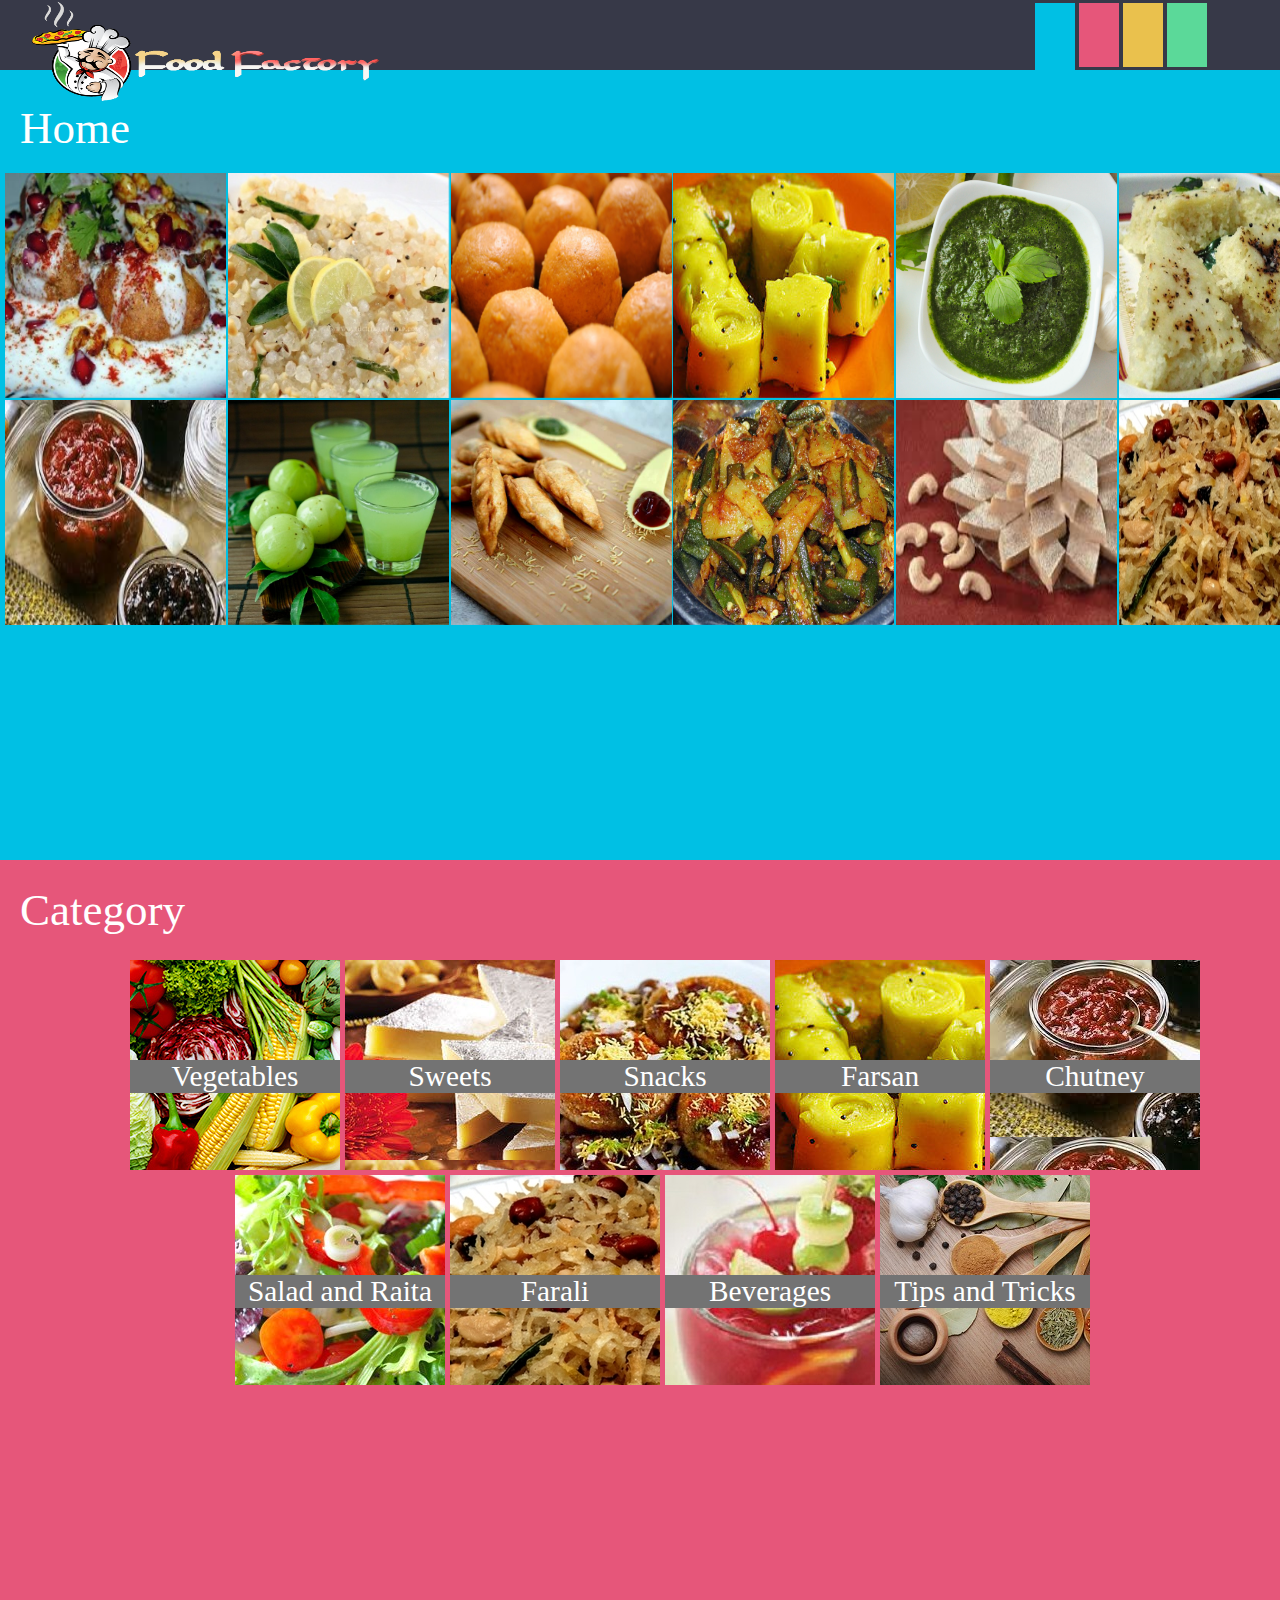
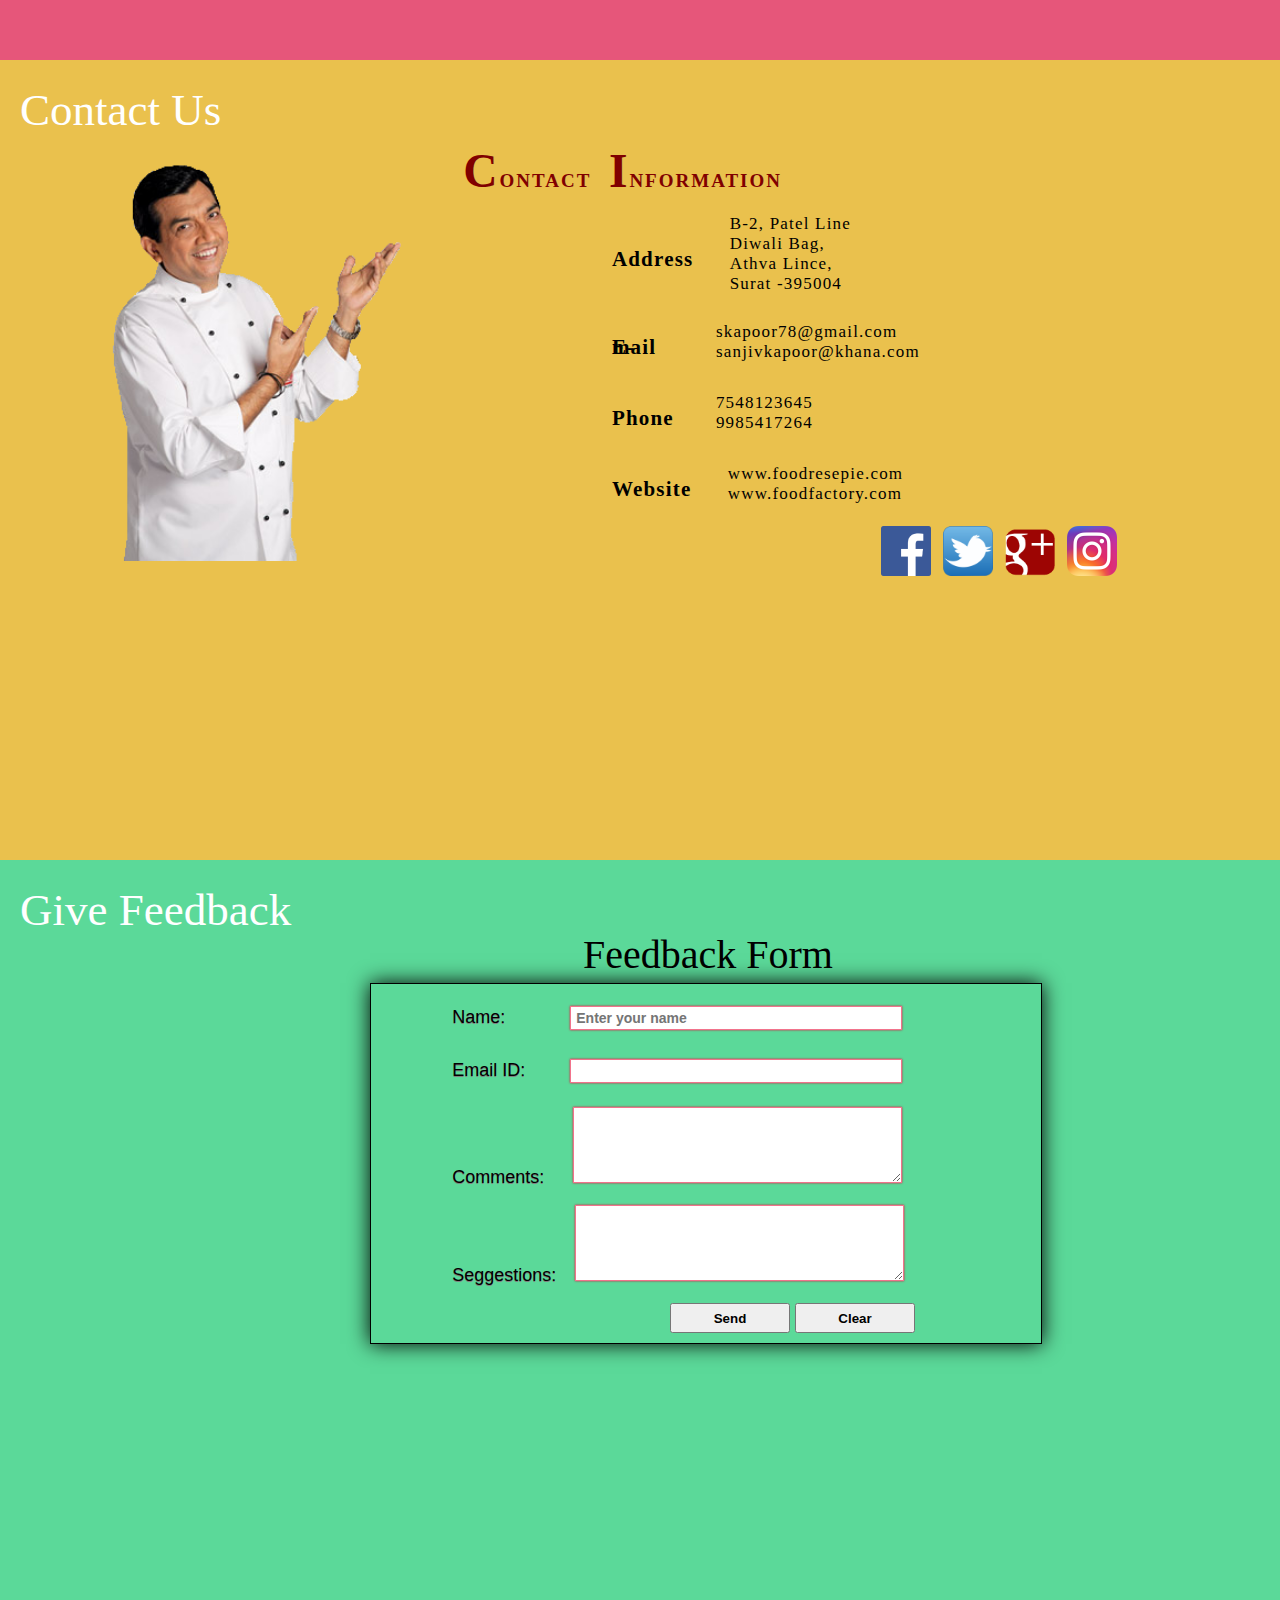
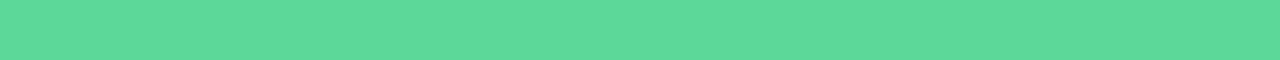
<file: index.html>
<!DOCTYPE html>
<html>
	<head>
	<meta charset="UTF-8">
		<title>Food Recipe.com</title>
		<script src="js/index.js"></script>
		<link rel="stylesheet" href="css/style.css">
		</title>
	</head>
	
	<body>	
		<header>
			<img src="image/logo2.png" height="102px" width="350px" style="display:inline-block"/>
			<nav role='nevigation'>
				<ul>
					<li><a class="link-1 entypo-home active" href="#Home"></a></li>
					<li><a class="link-2 entypo-picture" href="#Category"></a></li>
					<li><a class="link-3 entypo-user" href="#Contact"></a></li>
					<li><a class="link-4 entypo-attention" href="#Feedback"></a></li>
				</ul>
			</nav>
		</header>
		
		<section id="Home">
		<br/>
			<p class="hedcat">Home</p>
			<div class="mdiv">
			<div id="f1_container" style="position:absolute;">
				<div id="f1_card" class="shadow pos1">
				  <div class="front face">
					<img src="image/salad/Dahiwada.jpg" alt="" height="225px" width="221px"></img>
				  </div>
				  <div class="back face" style="background: url('image/salad/Dahiwada.jpg');">
					<h3><a href="" class="acat">Dahiwada</a></h3> Popular Snack in India.<br/>Prepared by soaking varas in thick dahi.
				  </div>
				</div>
			</div>
			<div id="f1_container" style="position:absolute; left: 228px;">
				<div id="f1_card" class="shadow">
				  <div class="front face">
					<img src="image/farali/Sabudana Khichdi.jpg" alt="" height="225px" width="221px"></img>
				  </div>
				  <div class="back face d2" style="background: url('image/farali/Sabudana Khichdi.jpg'); ">
					<h3><a href="" class="acat">SabudanaKhichdi</a></h3>is an Indian Food.<br/>mode fromsoaked sabudana<br/>(Western Indian Food).
				  </div>
				</div>
			</div>
			<div id="f1_container" style="position:absolute; left: 451px;">
				<div id="f1_card" class="shadow">
				  <div class="front face">
					<img src="image/sweets/besan-ke-ladoo.jpg" alt="" height="225px" width="221px"></img>
				  </div>
				  <div class="back face d3" style="background-image: url('image/sweets/besan-ke-ladoo.jpg');" >
					<h3><a href="" class="acat">Besan-ke-ladoo</a></h3>This is nice for exposing more information about an image.
					Any content can go here.
				  </div>
				</div>
			</div>
			<div id="f1_container" style="position:absolute; left: 673px;">
				<div id="f1_card" class="shadow">
				  <div class="front face">
					<img src="image/farsan/khandvi.jpg" alt="" height="225px" width="221px"></img>
				  </div>
				  <div class="back face d1" style="background-image: url('image/farsan/khandvi.jpg');" >
					<h3><a href="" class="acat">Khandvi</a></h3>This is nice for exposing more information about an image.
					Any content can go here.
				  </div>
				</div>
			</div>
			<div id="f1_container" style="position:absolute; left: 896px;">
				<div id="f1_card" class="shadow">
				  <div class="front face">
					<img src="image/chutney/Green-Chutney.jpg" alt="" height="225px" width="221px"></img>
				  </div>
				  <div class="back face d4" style="background-image: url('image/chutney/Green-Chutney.jpg');" >
					<h3><a href="" class="acat">Green-Chutney</a></h3>This is nice for exposing more information about an image.
					Any content can go here.
				  </div>
				</div>
			</div>
			<div id="f1_container" style="position:absolute; left: 1119px;">
				<div id="f1_card" class="shadow">
				  <div class="front face">
					<img src="image/sanacks/White-Dhokla.jpg" alt="" height="225px" width="221px"></img>
				  </div>
				  <div class="back face d5" style="background-image: url('image/sanacks/White-Dhokla.jpg');" >
					<h3><a href="" class="acat">White-Dhokla</a></h3>This is nice for exposing more information about an image.
					Any content can go here.
				  </div>
				</div>
			</div>
			 
			
			<div id="f1_container" style="position:absolute; top: 400px;">
				<div id="f1_card" class="shadow pos1">
				  <div class="front face">
					<img src="image/chutney/red-chutney.jpg" alt="" height="225px" width="221px"></img>
				  </div>
				  <div class="back face d6" style="background-image: url('image/chutney/red-chutney.jpg');" >
					<h3><a href="" class="acat">Red-Chutney</a></h3>This is nice for exposing more information about an image.
					Any content can go here.
				  </div>
				</div>
			</div>
			<div id="f1_container" style="position:absolute; left: 228px; top: 400px;">
				<div id="f1_card" class="shadow">
				  <div class="front face">
					<img src="image/beverages/amla-juice.png" alt="" height="225px" width="221px"></img>
				  </div>
				  <div class="back face d7" style="background-image: url('image/beverages/amla-juice.png');" >
					<h3><a href="" class="acat">Amla-Juice</a></h3>This is nice for exposing more information about an image.
					Any content can go here.
				  </div> 
				</div>
			</div>
			<div id="f1_container" style="position:absolute; left: 451px; top: 400px;">
				<div id="f1_card" class="shadow">
				  <div class="front face">
					<img src="image/farsan/ghughra.jpg" alt="" height="225px" width="221px"></img>
				  </div>
				  <div class="back face d8" style="background-image: url('image/farsan/ghughra.jpg');" >
					<h3><a href="" class="acat">Ghughra</a></h3>Traditional gujrati Sweets/Dessert.<br/>frird desserts filled with coconut and dry fruits.
				  </div>
				</div>
			</div>
			<div id="f1_container" style="position:absolute; left: 673px; top: 400px;">
				<div id="f1_card" class="shadow">
				  <div class="front face">
					<img src="image/vegetables/bhinda_batata.jpg" alt="" height="225px" width="221px"></img>
				  </div>
				  <div class="back face d9" style="background-image: url('image/vegetables/bhinda_batata.jpg');" >
					<h3><a href="" class="acat">Bhinda-Batata</a></h3>This is nice for exposing more information about an image.
					Any content can go here.
				  </div>
				</div>
			</div>
			<div id="f1_container" style="position:absolute; left: 896px; top: 400px;">
				<div id="f1_card" class="shadow">
				  <div class="front face">
					<img src="image/sweets/kaju-katri.jpg" alt="" height="225px" width="221px"></img>
				  </div>
				  <div class="back face d4" style="background-image: url('image/sweets/kaju-katri.jpg');" >
					<h3><a href="kaju-katri.html" class="acat">Kaju-Katri</a></h3>also known as Kaju-Barfi.<br/>is an Indian dessert similar to Barfi.
				  </div>
				</div>
			</div>
			<div id="f1_container" style="position:absolute; left: 1119px; top: 400px;">
				<div id="f1_card" class="shadow">
				  <div class="front face">
					<img src="image/farali/farali-chevdo.jpg" alt="" height="225px" width="221px"></img>
				  </div>
				  <div class="back face d10" style="background-image: url('image/farali/farali-chevdo.jpg');" >
					<h3><a href="" class="acat">Farali-Chevdo</a></h3>This is nice for exposing more information about an image.
					Any content can go here.
				  </div>
				</div>
			</div>
			</div>
		</section>
		
		<section id="Category">
			<p class="hedcat">Category</p>
				<div style="position:relative; margin: 50px; height: 430px; width: 1080px; left: 60px">
					<div class="veg"><div class="imgd"><center><a href="" class="cat">Vegetables</a></center></div></div>
					<div class="sweets"><div class="imgd"><center><a href="next.html" class="cat">Sweets</a></center></div></div>
					<div class="snacks"><div class="imgd"><center><a href="" class="cat">Snacks</a></center></div></div>
					<div class="farsan"><div class="imgd"><center><a href="" class="cat">Farsan</a></center></div></div>
					<div class="chutney"><div class="imgd"><center><a href="" class="cat">Chutney</a></center></div></div>
					<div class="salad"><div class="imgd"><center><a href="" class="cat">Salad and Raita</a></center></div></div>
					<div class="farali"><div class="imgd"><center><a href="" class="cat">Farali</a></center></div></div>
					<div class="beverages"><div class="imgd"><center><a href=""class="cat">Beverages</a></center></div></div>
					<div class="tips"><div class="imgd"><center><a href="" class="cat">Tips and Tricks</a></center></div></div>
				</div>
		</section>
		
		
		<section id="Contact">
			<p class="hedcat">Contact Us</p>
				<center><div style="height:450px; width: 1100px; margin-top: -20px;">
					<table  height="450px" width="1100px">
						<tr>
							<td align="center"><img src="image\sk.png" height="400px" width="300px"/></td>
							<td>
								<div> 
									<table height="450" style="" style="">
										<tr>
											<td align="right" height="10px">
											<p id="x1" style=" font-size: 19px; letter-spacing: 2px;color: #800000; font-weight: bold;">&nbsp;&nbsp;&nbsp;CONTACT&nbsp;&nbsp; </p>
											</td>
											<td>
											<p id="x1" style=" font-size: 19px; letter-spacing: 2px;color: #800000; font-weight: bold;">INFORMATION</p>
											</td>
										</tr>
										<tr>
											<td></td>
											<td>
											<table><tr>
											<td align="left" style="width:100px" height="16px"><p style="font-size: 21px;letter-spacing: 1.2px; color:black; font-weight: bold ">Address&nbsp;&nbsp;&nbsp;&nbsp;&nbsp;</p></td>
											<td style="font-size:17px; width:400px; letter-spacing: 1.2px;">B-2, Patel Line<br/>Diwali Bag,<br/>Athva Lince, <br/>Surat -395004</td>
											</tr></table></td>	
										</tr>
										<tr>
											<td></td>
											<td>
											<table><tr>
											<td align="left" height="16px" width="100px"><p style="letter-spacing: 1.2px;font-size: 21px; color:black; font-weight: bold ">E-mail&nbsp;&nbsp;&nbsp;&nbsp;&nbsp;</td>
											<td style="font-size:17px; letter-spacing: 1.2px;">skapoor78@gmail.com<br/>sanjivkapoor@khana.com</td>
											</tr></table></td>
										</tr>
										<tr>
											<td></td>
											<td>
											<table><tr>
											<td align="left" height="16px" width="100px"><p style="letter-spacing: 1.2px;font-size: 21px; color:black; font-weight: bold ">Phone&nbsp;&nbsp;&nbsp;&nbsp;&nbsp;</td>
											<td style="font-size:17px; letter-spacing: 1.2px;">7548123645<br/>9985417264</td>
											</tr></table></td>
										</tr>
										<tr>
											<td></td>
											<td>
											<table><tr>
											<td align="left" height="16px" width="100px"><p style="letter-spacing: 1.2px;font-size: 21px; color:black; font-weight: bold ">Website&nbsp;&nbsp;&nbsp;&nbsp;&nbsp;</td>
											<td style="font-size:17px; letter-spacing: 1.2px;">www.foodresepie.com<br/>www.foodfactory.com</td>
											</tr></table></td>
										</tr>
											
										<tr>
											<td></td>
											<td>
											<div align="right">&nbsp;&nbsp;&nbsp;&nbsp;
											<a href="https://www.facebook.com/programmer.mayur" target="_blank">
											<img src="image/fb.png" height="50px" width="50px"/></a>&nbsp;&nbsp;
											<a href="https://www.twitter.com/patel_mayur_pm" target="_blank">
											<img src="image/twitter.png" height="50px" width="50px"/></a>&nbsp;&nbsp;
											<a href="https://plus.google.com/u/1/101249331526653619643" target="_blank">
											<img src="image/google.png" height="50px" width="50px"/></a>&nbsp;&nbsp;
											<a href="https://www.instagram.com/mr.mayur.patel" target="_blank">
											<img src="image/insta.png" height="50px" width="50px"/></a>&nbsp;&nbsp;&nbsp;&nbsp;
											<div>
											</td>
										</tr>
									</table>
								</div>
							</td>
						</tr>
					</table>
				</div></center>	
		</section>
		
		
		<section id="Feedback">
			<p class="hedcat">Give Feedback</p>
				
					<div class="container">
					<div class="main">
					<form id="feedback" method="get">
					<br/>
					<div style="color: black; position:absolute; left: 213px; margin-top: -70px; font-family:sans-sarif; font-size: 40px;">Feedback Form</div>
						&nbsp;&nbsp;&nbsp;&nbsp;&nbsp;&nbsp;
						<label name="nm">Name:&nbsp;&nbsp;&nbsp;&nbsp;&nbsp;&nbsp;&nbsp;&nbsp;&nbsp;&nbsp;&nbsp;&nbsp; </label>
						<input type="text" id="txtnm" placeholder="Enter your name" onblur="val_name()" required="required"></input>
						<span id="snm"></span>
						<br/><br/>
						&nbsp;&nbsp;&nbsp;&nbsp;&nbsp;&nbsp;
						<label name="lblemail">Email ID:&nbsp;&nbsp;&nbsp;&nbsp;&nbsp;&nbsp;&nbsp;&nbsp; </label>
						<input type="email" id="txtemail" onblur="val_email()" required="required"></input>
						<span id="semail"></span>
						<br/><br/>
						&nbsp;&nbsp;&nbsp;&nbsp;&nbsp;&nbsp;
						<label name="cmt">Comments: &nbsp;&nbsp;&nbsp;&nbsp;</label>
						<textarea id="txtcmt" class="textarea" onblur="cmt()" required="required"></textarea>
						
						<br/><br/>
						&nbsp;&nbsp;&nbsp;&nbsp;&nbsp;&nbsp;
						<label name="sgt">Seggestions: &nbsp;&nbsp;</label>
						<textarea name="txtsgt" class="textarea"></textarea>
						<br/><br/>	
						<div>
						<input type="submit" name="btnsubmit" value="Send" style="left:300px;" onclick="send()"/>
						<input type="reset" name="btnreset" value="Clear" style="left:425px;"/>		
						</div>
					</form>
					</div>
				</div>
		</section>
		<script src='http://cdnjs.cloudflare.com/ajax/libs/jquery/2.1.3/jquery.min.js'></script>
		<script src="js/index.js"></script>
	</body>
</html>
</file>
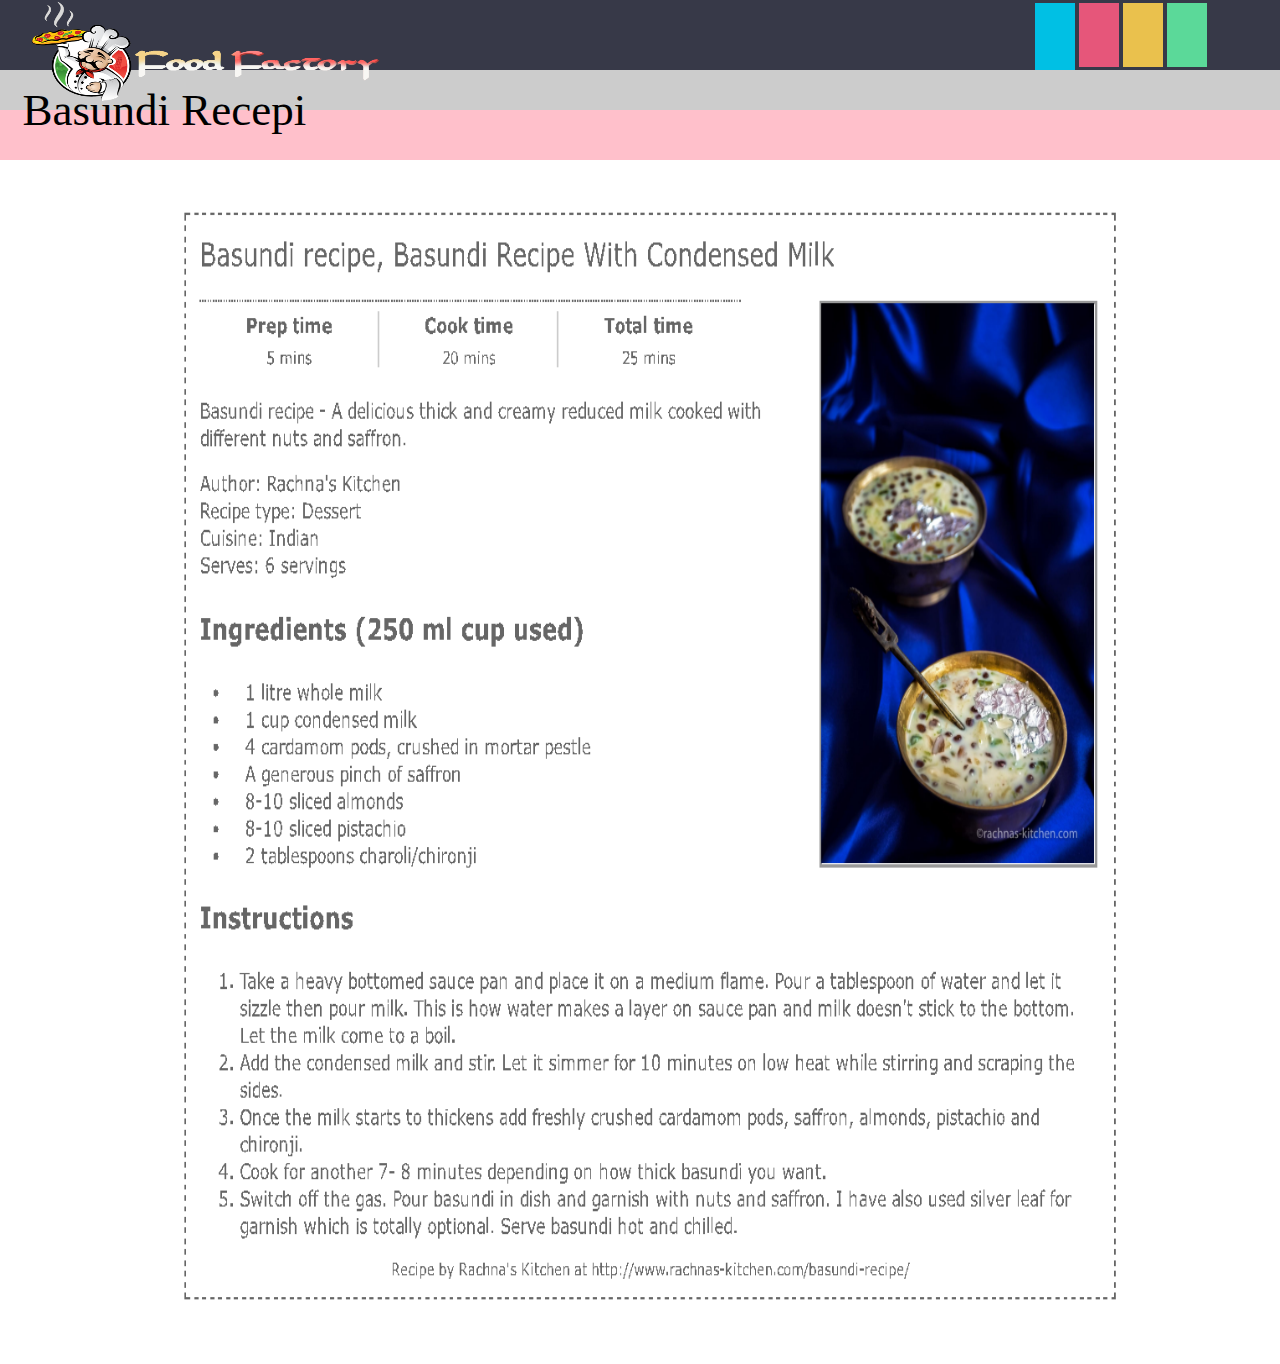
<file: basundi.html>
<!DOCTYPE html>
<html>
	<head>
	<meta charset="UTF-8">
		<title>Food Recipe.com</title>
		<script src="js/index.js"></script>
		<link rel="stylesheet" href="css/style.css">
		</title>
	</head>
	
	<body>	
		<header>
			<img src="image/logo2.png" height="102px" width="350px" style="display:inline-block"/>
			
			<nav role='nevigation'>
				<ul>
					<li><a class="link-1 entypo-home active" href="index.html#Home"></a></li>
					<li><a class="link-2 entypo-picture" href="index.html#Category"></a></li>
					<li><a class="link-3 entypo-user" href="index.html#Contact"></a></li>
					<li><a class="link-4 entypo-attention" href="index.html#Feedback"></a></li>
				</ul>
			</nav>
		</header>
		<div id="kajukatri">
				<div style="height:50px; width:1500px; margin-top:110px; background-color:pink; color: black;"><p style="color:black;">&nbsp;&nbsp;Basundi Recepi</p></div>				
				<div align="center"><img src="image/recepie/basundi.png" height="1200px" width="1000px" class="cdiv" ></img><div>
				
		</div>
		<script src='http://cdnjs.cloudflare.com/ajax/libs/jquery/2.1.3/jquery.min.js'></script>
		<script src="js/index.js"></script>	
	</body>
</html>
</file>
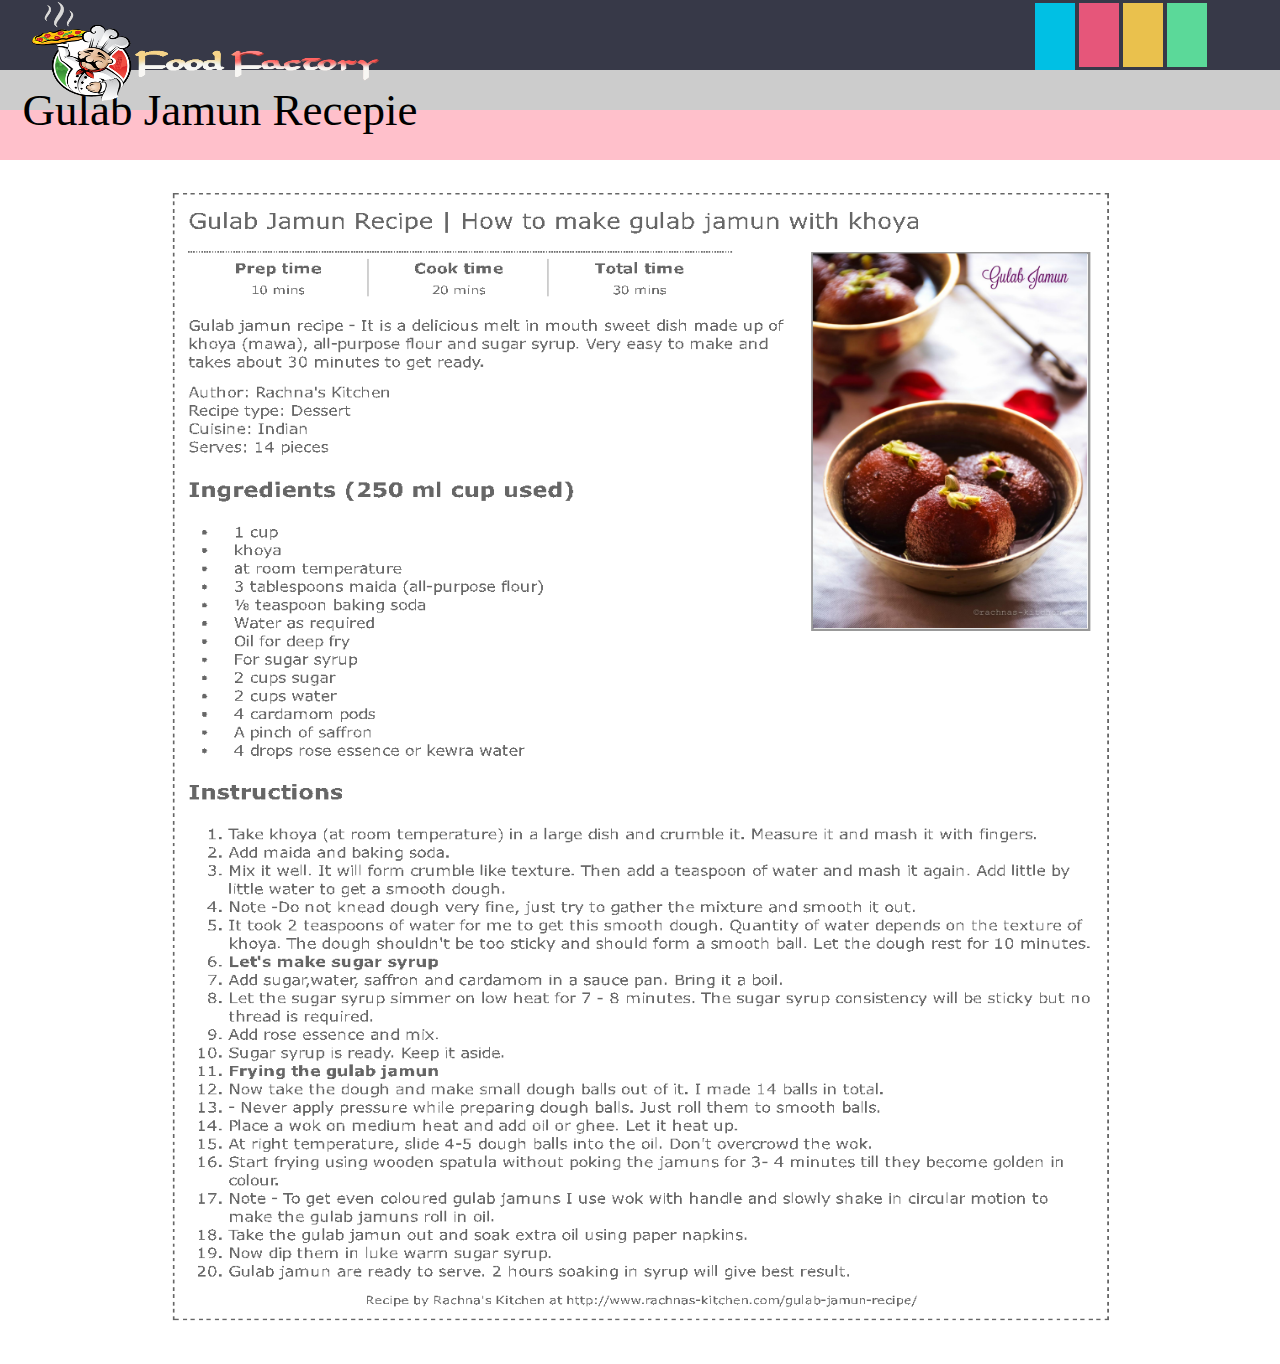
<file: gulab-jambun.html>
<!DOCTYPE html>
<html>
	<head>
	<meta charset="UTF-8">
		<title>Food Recipe.com</title>
		<script src="js/index.js"></script>
		<link rel="stylesheet" href="css/style.css">
		</title>
	</head>
	
	<body>	
		<header>
			<img src="image/logo2.png" height="102px" width="350px" style="display:inline-block"/>
			
			<nav role='nevigation'>
				<ul>
					<li><a class="link-1 entypo-home active" href="index.html#Home"></a></li>
					<li><a class="link-2 entypo-picture" href="index.html#Category"></a></li>
					<li><a class="link-3 entypo-user" href="index.html#Contact"></a></li>
					<li><a class="link-4 entypo-attention" href="index.html#Feedback"></a></li>
				</ul>
			</nav>
		</header>
		<div id="kajukatri">
				<div style="height:50px; width:1500px; margin-top:110px; background-color:pink; color: black;"><p style="color:black;">&nbsp;&nbsp;Gulab Jamun Recepie</p></div>				
				<div align="center"><img src="image/recepie/gulab-jambun.png" height="1200px" width="1000px" class="cdiv"></img><div>
				
		</div>
		<script src='http://cdnjs.cloudflare.com/ajax/libs/jquery/2.1.3/jquery.min.js'></script>
		<script src="js/index.js"></script>	
	</body>
</html>
</file>
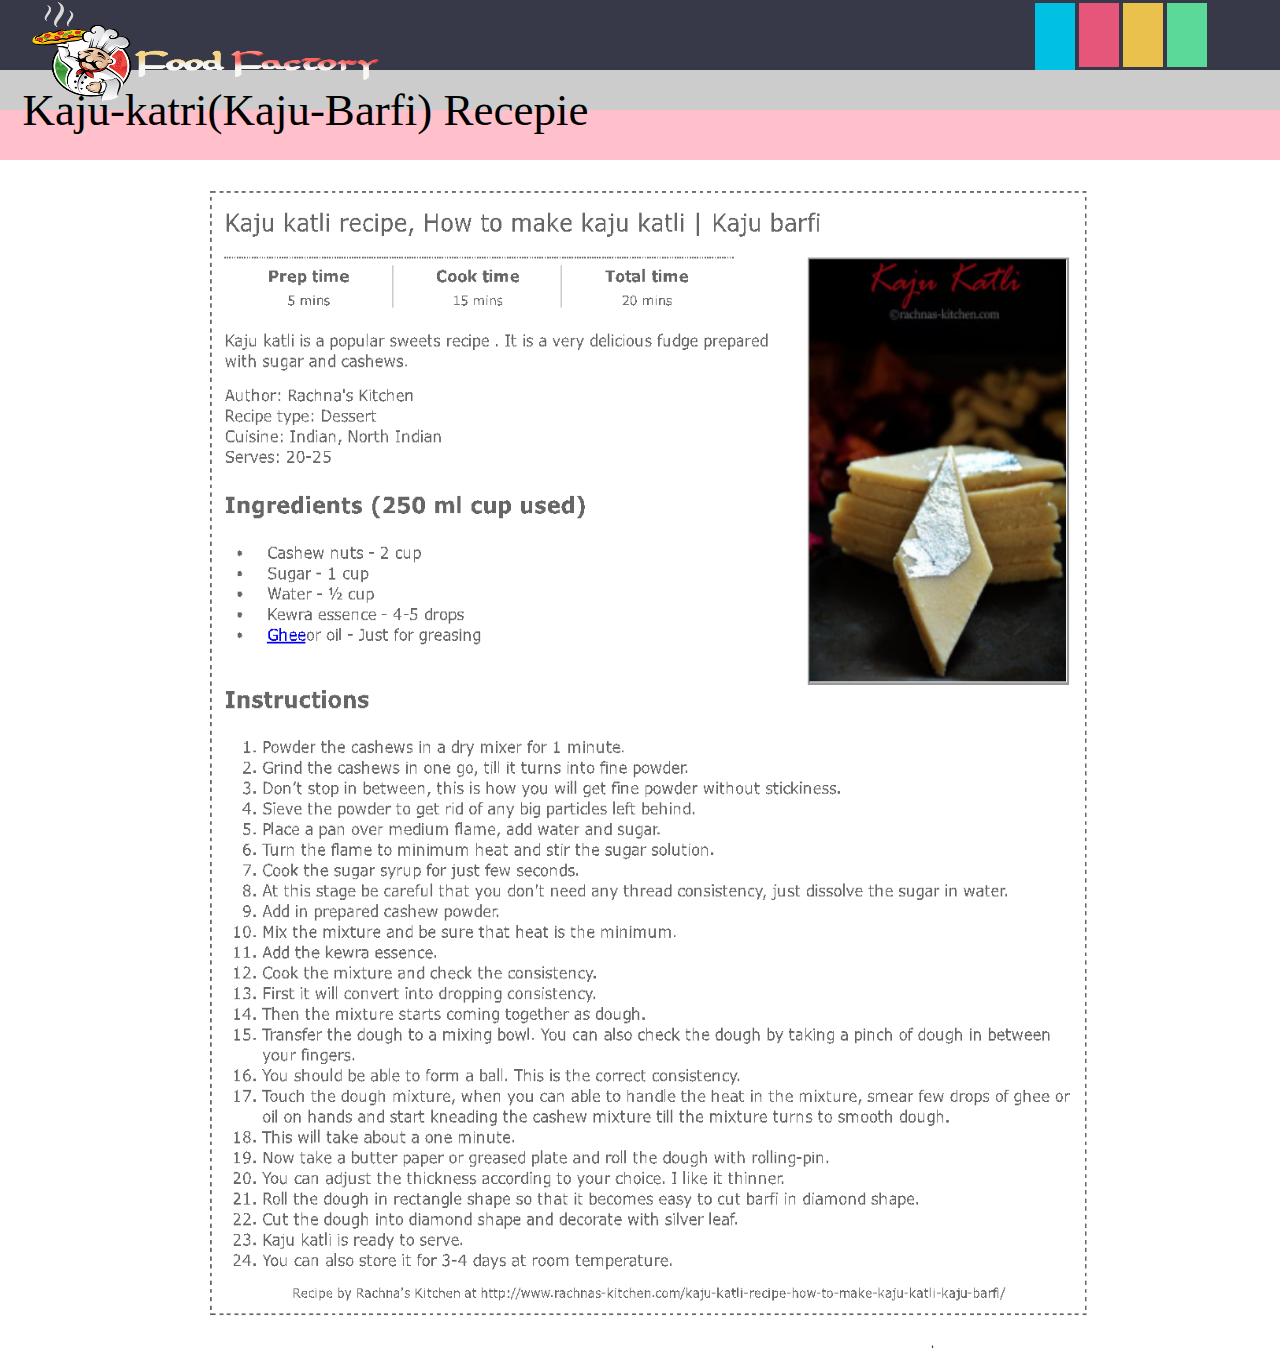
<file: kaju-katri.html>
<!DOCTYPE html>
<html>
	<head>
	<meta charset="UTF-8">
		<title>Food Recipe.com</title>
		<script src="js/index.js"></script>
		<link rel="stylesheet" href="css/style.css">
		</title>
	</head>
	
	<body>	
		<header>
			<img src="image/logo2.png" height="102px" width="350px" style="display:inline-block"/>
			
			<nav role='nevigation'>
				<ul>
					<li><a class="link-1 entypo-home active" href="index.html#Home"></a></li>
					<li><a class="link-2 entypo-picture" href="index.html#Category"></a></li>
					<li><a class="link-3 entypo-user" href="index.html#Contact"></a></li>
					<li><a class="link-4 entypo-attention" href="index.html#Feedback"></a></li>
				</ul>
			</nav>
		</header>
		<div id="kajukatri">
				<div style="height:50px; width:1500px; margin-top:110px; background-color:pink; color: black;"><p style="color:black;">&nbsp;&nbsp;Kaju-katri(Kaju-Barfi) Recepie</p></div>				
				<div align="center"><img src="image/recepie/kaju-katri.png" height="1200px" width="1000px" class="cdiv" ></img><div>
				
		</div>
		<script src='http://cdnjs.cloudflare.com/ajax/libs/jquery/2.1.3/jquery.min.js'></script>
		<script src="js/index.js"></script>	
	</body>
</html>
</file>
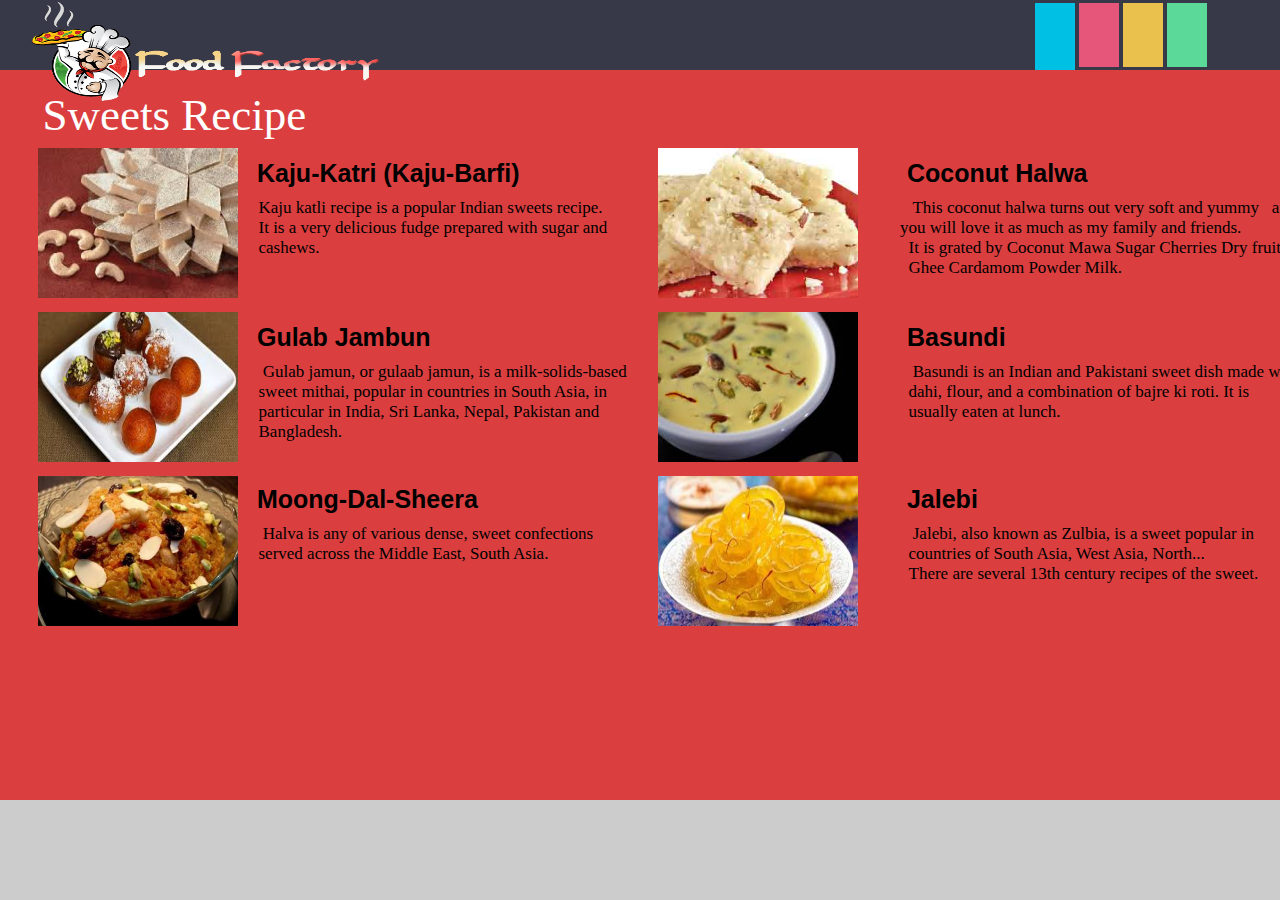
<file: next.html>
<!DOCTYPE html>
<html>
	<head>
	<meta charset="UTF-8">
		<title>Food Recipe.com</title>
		<script src="js/index.js"></script>
		<link rel="stylesheet" href="css/style.css">
		</title>
	</head>
	
	<body>	
		<header>
			<img src="image/logo2.png" height="102px" width="350px" style="display:inline-block"/>
			
			<nav role='nevigation'>
				<ul>
					<li><a class="link-1 entypo-home active" href="index.html#Home"></a></li>
					<li><a class="link-2 entypo-picture" href="index.html#Category"></a></li>
					<li><a class="link-3 entypo-user" href="index.html#Contact"></a></li>
					<li><a class="link-4 entypo-attention" href="index.html#Feedback"></a></li>
				</ul>
			</nav>
		</header>
		<section id="next">
				<div style="height:50px; width:500px; margin-top:95px;"><p>&nbsp;&nbsp;Sweets Recipe</p></div>
				<table name="veg" width="97.1%"height="494px" style="top:140px; position:absolute;" >
					<tr>
						<td>
							<div class="m_div"><img class="fimg" src="image/sweets/kaju-katri.jpg" alt="" height="150px" width="200px"></img></div>
							<div class="d_div" style="left:230px; top:8px;">
							<h3>&nbsp;<a href="kaju-katri.html" class="sdiv">Kaju-Katri (Kaju-Barfi)</a></h3>
								<div class="fdiv">&nbsp;&nbsp;Kaju katli recipe is a popular Indian sweets recipe.<br/ >&nbsp;&nbsp;It is a very delicious fudge prepared with sugar and &nbsp;&nbsp;cashews.</div>
							</div>
							
						</td>
						<td>
							<div class="m_div"><img class="fimg" src="image/sweets/coconut halva.jpg" alt="" height="150px" width="200px"></img></div>
							<div class="d_div" style="left:880px; top:8px;">
							<h3>&nbsp;<a href="" class="sdiv">Coconut Halwa</a></h3>
								<div class="fdiv">&nbsp;&nbsp; This coconut halwa turns out very soft and yummy &nbsp;&nbsp;and you will love it as much as my family and friends.<br/>&nbsp;&nbsp;It is grated by Coconut Mawa Sugar Cherries Dry fruits &nbsp;&nbsp;Ghee Cardamom Powder Milk.</div>
						</td>
					</tr>
					<tr>
						<td>
							<div class="m_div"><img class="fimg" src="image/sweets/gulab-jambun.jpg" alt="" height="150px" width="200px"></img></div>
							<div class="d_div" style="left:230px; top:172px;"><h3>&nbsp;<a href="gulab-jambun.html" class="sdiv">Gulab Jambun</a></h3>
								<div class="fdiv">&nbsp;&nbsp; Gulab jamun, or gulaab jamun, is a milk-solids-based &nbsp;&nbsp;sweet mithai, popular in countries in South Asia, in &nbsp;&nbsp;particular in India, Sri Lanka, Nepal, Pakistan and &nbsp;&nbsp;Bangladesh.</div>
						</td>
						<td>
							<div class="m_div"><img class="fimg" src="image/sweets/rabdi.jpg" alt="" height="150px" width="200px"></img></div>
							<div class="d_div" style="left:880px; top:172px;"><h3>&nbsp;<a href="basundi.html" class="sdiv">Basundi</a></h3>
							<div class="fdiv">&nbsp;&nbsp; Basundi is an Indian and Pakistani sweet dish made with &nbsp;&nbsp;dahi, flour, and a combination of bajre ki roti. It is &nbsp;&nbsp;usually eaten at lunch.
							</div>
						
						</td>
					</tr>
					<tr>
						<td>
							<div class="m_div"><img class="fimg" src="image/sweets/moong-dal-sheera.jpg" alt="" height="150px" width="200px"></img></div>
							<div class="d_div" style="left:230px; top:334px;">
							<h3>&nbsp;<a href="" class="sdiv">Moong-Dal-Sheera</a></h3>
							<div class="fdiv">&nbsp;&nbsp; Halva is any of various dense, sweet confections &nbsp;&nbsp;served across the Middle East, South Asia.
							
							</div>
						</td>
							
						<td>
							<div class="m_div"><img class="fimg" src="image/sweets/jalebi.jpg" alt="" height="150px" width="200px"></img></div>
							<div class="d_div" style="left:880px; top:334px;">
							<h3>&nbsp;<a href="" class="sdiv">Jalebi</a></h3>
							<div class="fdiv">&nbsp;&nbsp; Jalebi, also known as Zulbia, is a sweet popular in &nbsp;&nbsp;countries of South Asia, West Asia, North... <br/>&nbsp;&nbsp;There are several 13th century recipes of the sweet.
			
							</div>
						</td>
					</tr>
				<table>
		<section>
		<script src='http://cdnjs.cloudflare.com/ajax/libs/jquery/2.1.3/jquery.min.js'></script>
		<script src="js/index.js"></script>	
	</body>
</html>
</file>
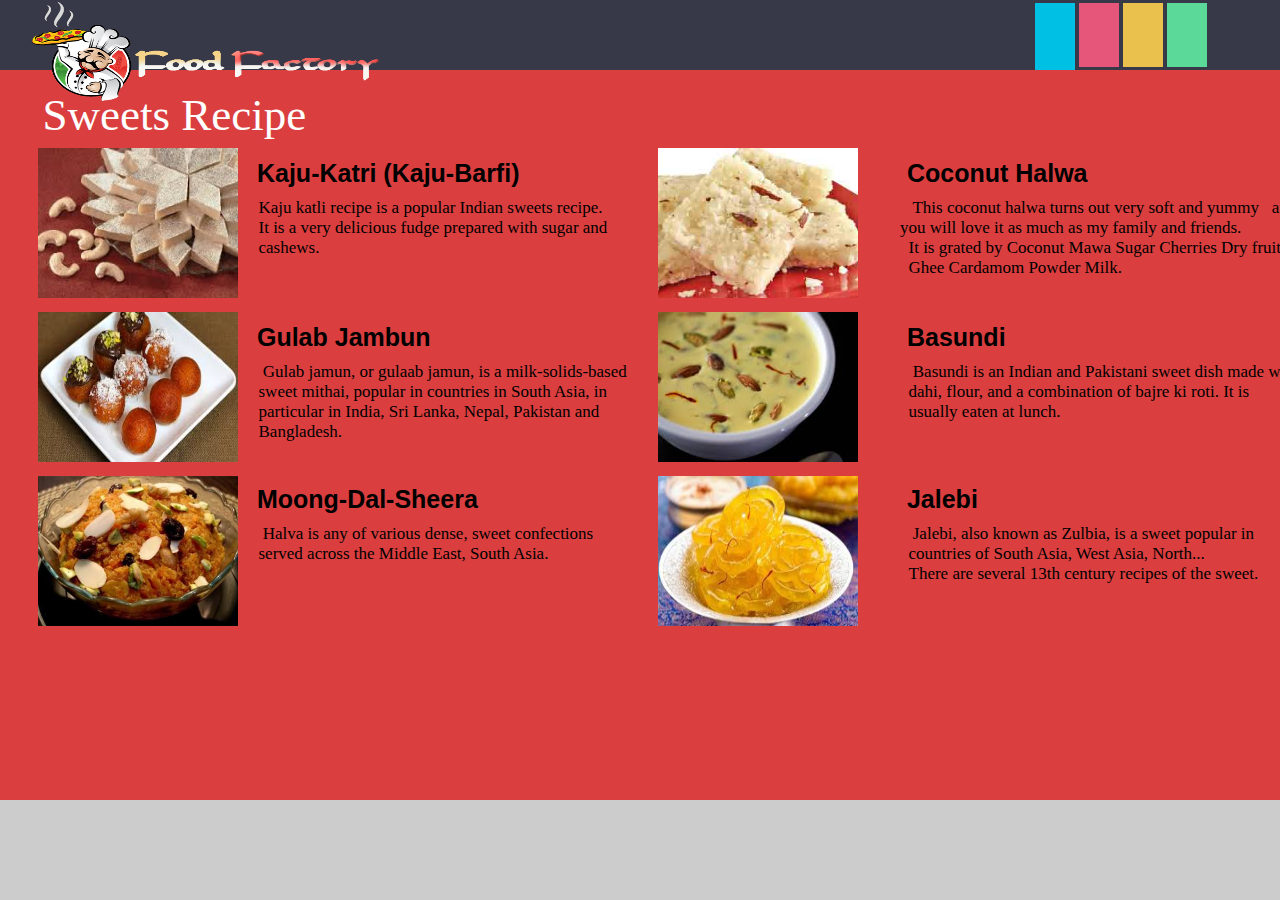
<file: sweetFoodItems.html>
<!DOCTYPE html>
<html>
	<head>
	<meta charset="UTF-8">
		<title>Food Recipe.com</title>
		<script src="js/index.js"></script>
		<link rel="stylesheet" href="css/style.css">
		</title>
	</head>
	
	<body>	
		<header>
			<img src="image/logo2.png" height="102px" width="350px" style="display:inline-block"/>
			
			<nav role='nevigation'>
				<ul>
					<li><a class="link-1 entypo-home active" href="index.html#Home"></a></li>
					<li><a class="link-2 entypo-picture" href="index.html#Category"></a></li>
					<li><a class="link-3 entypo-user" href="index.html#Contact"></a></li>
					<li><a class="link-4 entypo-attention" href="index.html#Feedback"></a></li>
				</ul>
			</nav>
		</header>
		<section id="next">
				<div style="height:50px; width:500px; margin-top:95px;"><p>&nbsp;&nbsp;Sweets Recipe</p></div>
				<table name="veg" width="97.1%"height="494px" style="top:140px; position:absolute;" >
					<tr>
						<td>
							<div class="m_div"><img class="fimg" src="image/sweets/kaju-katri.jpg" alt="" height="150px" width="200px"></img></div>
							<div class="d_div" style="left:230px; top:8px;">
							<h3>&nbsp;<a href="kaju-katri.html" class="sdiv">Kaju-Katri (Kaju-Barfi)</a></h3>
								<div class="fdiv">&nbsp;&nbsp;Kaju katli recipe is a popular Indian sweets recipe.<br/ >&nbsp;&nbsp;It is a very delicious fudge prepared with sugar and &nbsp;&nbsp;cashews.</div>
							</div>
							
						</td>
						<td>
							<div class="m_div"><img class="fimg" src="image/sweets/coconut halva.jpg" alt="" height="150px" width="200px"></img></div>
							<div class="d_div" style="left:880px; top:8px;">
							<h3>&nbsp;<a href="" class="sdiv">Coconut Halwa</a></h3>
								<div class="fdiv">&nbsp;&nbsp; This coconut halwa turns out very soft and yummy &nbsp;&nbsp;and you will love it as much as my family and friends.<br/>&nbsp;&nbsp;It is grated by Coconut Mawa Sugar Cherries Dry fruits &nbsp;&nbsp;Ghee Cardamom Powder Milk.</div>
						</td>
					</tr>
					<tr>
						<td>
							<div class="m_div"><img class="fimg" src="image/sweets/gulab-jambun.jpg" alt="" height="150px" width="200px"></img></div>
							<div class="d_div" style="left:230px; top:172px;"><h3>&nbsp;<a href="gulab-jambun.html" class="sdiv">Gulab Jambun</a></h3>
								<div class="fdiv">&nbsp;&nbsp; Gulab jamun, or gulaab jamun, is a milk-solids-based &nbsp;&nbsp;sweet mithai, popular in countries in South Asia, in &nbsp;&nbsp;particular in India, Sri Lanka, Nepal, Pakistan and &nbsp;&nbsp;Bangladesh.</div>
						</td>
						<td>
							<div class="m_div"><img class="fimg" src="image/sweets/rabdi.jpg" alt="" height="150px" width="200px"></img></div>
							<div class="d_div" style="left:880px; top:172px;"><h3>&nbsp;<a href="basundi.html" class="sdiv">Basundi</a></h3>
							<div class="fdiv">&nbsp;&nbsp; Basundi is an Indian and Pakistani sweet dish made with &nbsp;&nbsp;dahi, flour, and a combination of bajre ki roti. It is &nbsp;&nbsp;usually eaten at lunch.
							</div>
						
						</td>
					</tr>
					<tr>
						<td>
							<div class="m_div"><img class="fimg" src="image/sweets/moong-dal-sheera.jpg" alt="" height="150px" width="200px"></img></div>
							<div class="d_div" style="left:230px; top:334px;">
							<h3>&nbsp;<a href="" class="sdiv">Moong-Dal-Sheera</a></h3>
							<div class="fdiv">&nbsp;&nbsp; Halva is any of various dense, sweet confections &nbsp;&nbsp;served across the Middle East, South Asia.
							
							</div>
						</td>
							
						<td>
							<div class="m_div"><img class="fimg" src="image/sweets/jalebi.jpg" alt="" height="150px" width="200px"></img></div>
							<div class="d_div" style="left:880px; top:334px;">
							<h3>&nbsp;<a href="" class="sdiv">Jalebi</a></h3>
							<div class="fdiv">&nbsp;&nbsp; Jalebi, also known as Zulbia, is a sweet popular in &nbsp;&nbsp;countries of South Asia, West Asia, North... <br/>&nbsp;&nbsp;There are several 13th century recipes of the sweet.
			
							</div>
						</td>
					</tr>
				<table>
		<section>
		<script src='http://cdnjs.cloudflare.com/ajax/libs/jquery/2.1.3/jquery.min.js'></script>
		<script src="js/index.js"></script>	
	</body>
</html>
</file>
<file: css/style.css>
@import url(http://weloveiconfonts.com/api/?family=entypo);

[class*="entypo-"]:before {
  font-family: 'entypo', sans-serif;
}

body, ul, li {
  margin: 0;
  padding: 0;
}

body {
  background-color: #ccc;
}

.acat{
	text-decoration: none;
	color: white;
}
.cat{
	text-decoration: none;
	color: white;
}
.acat:hover{
	text-decoration: none;
	color: black;
	font-weight: bold;
}
.cat:hover{
	text-decoration: none;
	color: black;
	font-weight: bold;
}
p{
	font-family: candara;
	font-size: 45px;
	font-style: normal;
	font-variant: normal;
	font-weight: normal;
	line-height: 0px;
	color: white;
	font-weight: 400;
	padding-bottom: -5px;
	padding-top: -50px;
	margin-top: 30px;
}

h3{
	font-family: sans-serif;
	font-size: 25px;
	font-style: normal;
	font-variant: normal;
	font-weight: normal;
	line-height: 0px;
	color: white;
}

header {
  width: 100%;
  height: 70px;
  box-sizing: border-box;
  background-color: #373948;
  position: fixed;
  top: 0px;
  left: 0px;
  padding: 0px 0px 0px 30px;
  z-index:10;
}

header h1 {
  float: left;
  margin: 10px -35px;
  color: white;
  font-family: 'Meddon', cursive;
}

header nav ul {
  height: 70px;
  float: 500px;
  top: 0px;
  left: 1035px;
  position: absolute;
}

header nav ul li {
  height: 70px;
  display: inline-block;
}

header nav ul li a {
  height: 30px;
  display: block;
  padding: 17px 20px;
  color: white;
  font-size: 2.2em;
  text-decoration: none;
  border-top: 3px solid #373948;
  border-bottom: 3px solid #373948;
  transition: color 1s ease;
}

header nav ul li a:hover{
  color: #373948;
}

header nav ul li a.active{
  height: 33px;
  border-bottom: none;
}

section {
  width: 100%;
  height: 800px;
  box-sizing: border-box;
  padding: 20px;
  overflow: hidden;
}

header nav ul li a.link-1 { background-color: #00c0e4; }
header nav ul li a.link-2 { background-color: #e6567a; }
header nav ul li a.link-3 { background-color: #eac14d; }
header nav ul li a.link-4 { background-color: #5bd999; }

section h2 {
  color: white;
  font-family: 'Open Sans', sans-serif;
  font-weight: 300;
  font-size: 3em;
  margin: 0px;
}

section#Home { background-color: #00c0e4; margin-top: 60px;}
section#Contact { background-color: #eac14d; }
section#Category { background-color: #e6567a; }
section#Feedback { background-color: #5bd999; }
section#next { background-color: #da3e3e }
div#kajukatri { background-color: white}

.veg
{
	height:210px;
	width:210px;
	background:url("../image/vegetables.jpg");
	position:absolute;
}

.salad
{
	height:210px;
	width:210px;
	background:url("../image/salad.jpg");
	position:absolute;
	left: 105px;
	top: 215px;
}

.sweets
{
	height:210px;
	width:210px;
	background:url("../image/sweet.jpg");
	position:absolute;
	left: 215px;
}

.farali
{
	height:210px;
	width:210px;
	background:url("../image/farali.jpg");
	position:absolute;
	left: 320px;
	top: 215px;
}

.snacks
{
	height:210px;
	width:210px;
	background:url("../image/snaks.jpg");
	position:absolute;
	left: 430px;
}

.farsan
{
	height:210px;
	width:210px;
	background:url("../image/farsan.jpg");
	position:absolute;
	left: 645px;
}

.beverages
{
	height:210px;
	width:210px;
	background:url("../image/beverage.jpg");
	position:absolute;
	left: 535px;
	top: 215px;
}

.snacks
{
	height:210px;
	width:210px;
	background:url("../image/snaks.jpg");
	position:absolute;
	left: 430px;
}

.chutney
{
	height:210px;
	width:210px;
	background:url("../image/chutney.jpg");
	position:absolute;
	left: 860px;
}

.tips
{
	height:210px;
	width:210px;
	background:url("../image/tips.jpg");
	position:absolute;
	left: 750px;
	top: 215px;
}

.imgd
{
	color:white;
	margin-top:100px;
	position:absolute;
	font-size:22pt;
	background-color:#737373;
	display:block;
	width:100%;
}

	

#f1_container {
  position: relative;
  width: 225px;
  height: 223px;
  z-index: 1;
}

.mdiv{
	margin: 30px -15px 0;
	height: 450px;
	width: 1340px;
}

#f1_container {
  perspective: 1000;
}
#f1_card {
  width: 100%;
  height: 100%;
  transform-style: preserve-3d;
  transition: all 1.0s linear;
}
#f1_container:hover #f1_card {
  transform: rotateY(180deg);
  box-shadow: -5px 5px 5px #aaa;
}
.face {
  position: absolute;
  width: 100%;
  height: 100%;
  backface-visibility: hidden;
}
.face.back {
  display: block;
  transform: rotateY(180deg);
  box-sizing: border-box;
  padding: 10px;
  color: white;
  text-align: center;
  background-color: #aaa;
}

.d1{
	filter: blur(2px);
}	

.d2{
	filter:brightness(300%);
}

.d3{
	filter:contrast(300%);
}

.d4{
	filter:grayscale(100%);
}

.d5{
	filter:hue-rotate(90deg);
}

.d6{
	filter:invert(100%);
}

.d7{
	filter:opacity(30%);
}

.d8{
	filter:saturate(8);
}

.d9{
	filter:sepia(100%);
}
.d10{
	filter:contrast(200%) brightness(150%);
}
div.container{
width: 1000px;
height: 610px;
margin: 73px 350px;
font-family: 'Droid Serif', serif;
position: relative;
}
  
div.main{
width: 560px; 
float:left;
padding: 0px 55px 40px;
background-color:  inherit;
border: 1px solid black;
box-shadow: 0 0 20px;
font-size: 15px;
}

input[type=submit],[type=reset]{
	width:12%;
	height: 30px;
	font-weight: bold;
	position: absolute;
}

.main h2{
text-align: center;
font-size: 40px;
}

label{
text-shadow: 0 1px 0 gray;
font-size: 18px;
font-weight: normal;
font-family: sans-serif;
}

input[type=text],[type=email]{
width: 57.7%;
height: 20px;
padding-left: 5px;
margin-bottom: 7px;
margin-top: 5px;
box-shadow: 0 0 2px #DC143C;
border: 1px solid 	#f2738c;
color: #4f4f4f;
font-size: 14px;
font-weight: bold;

}

input:hover,textarea:hover{
background-color:pink;
}

.textarea{
width: 57.7%;
height: 70px;
box-shadow: 0 0 2px #DC143C;
border: 1px solid 	#f2738c;
color: #4f4f4f;
font-size: 14px;
font-weight: bold;
}

.m_div{
	background-color: white;
	position: relative;
	height: 150px;
	width: 200px;
	margin-top: 0px;
	margin-left: 15px;
}

.d_div{
	background-color: #da3e3e;
	position: absolute;
	height: 150px;
	width: 400px;
}

.sdiv{
	text-decoration: none;
	color: Black;
	font-weight: bold;
}
.sdiv:hover{
	text-decoration: Underline;
	color: Black;
	font-weight: bold;
}	

.fdiv{
	font-family: candara;
	font-size: 17px;
	color: black;
}

#x1::first-letter{
	font-size: 250%;
    color: #800000;
}

.fimg:hover{
	filter:drop-shadow(8px 8px 10px gray);
	opacity: 0.7;
    filter: alpha(opacity=10);
}

.cdiv:hover{
	cursor:text;
}
</file>
